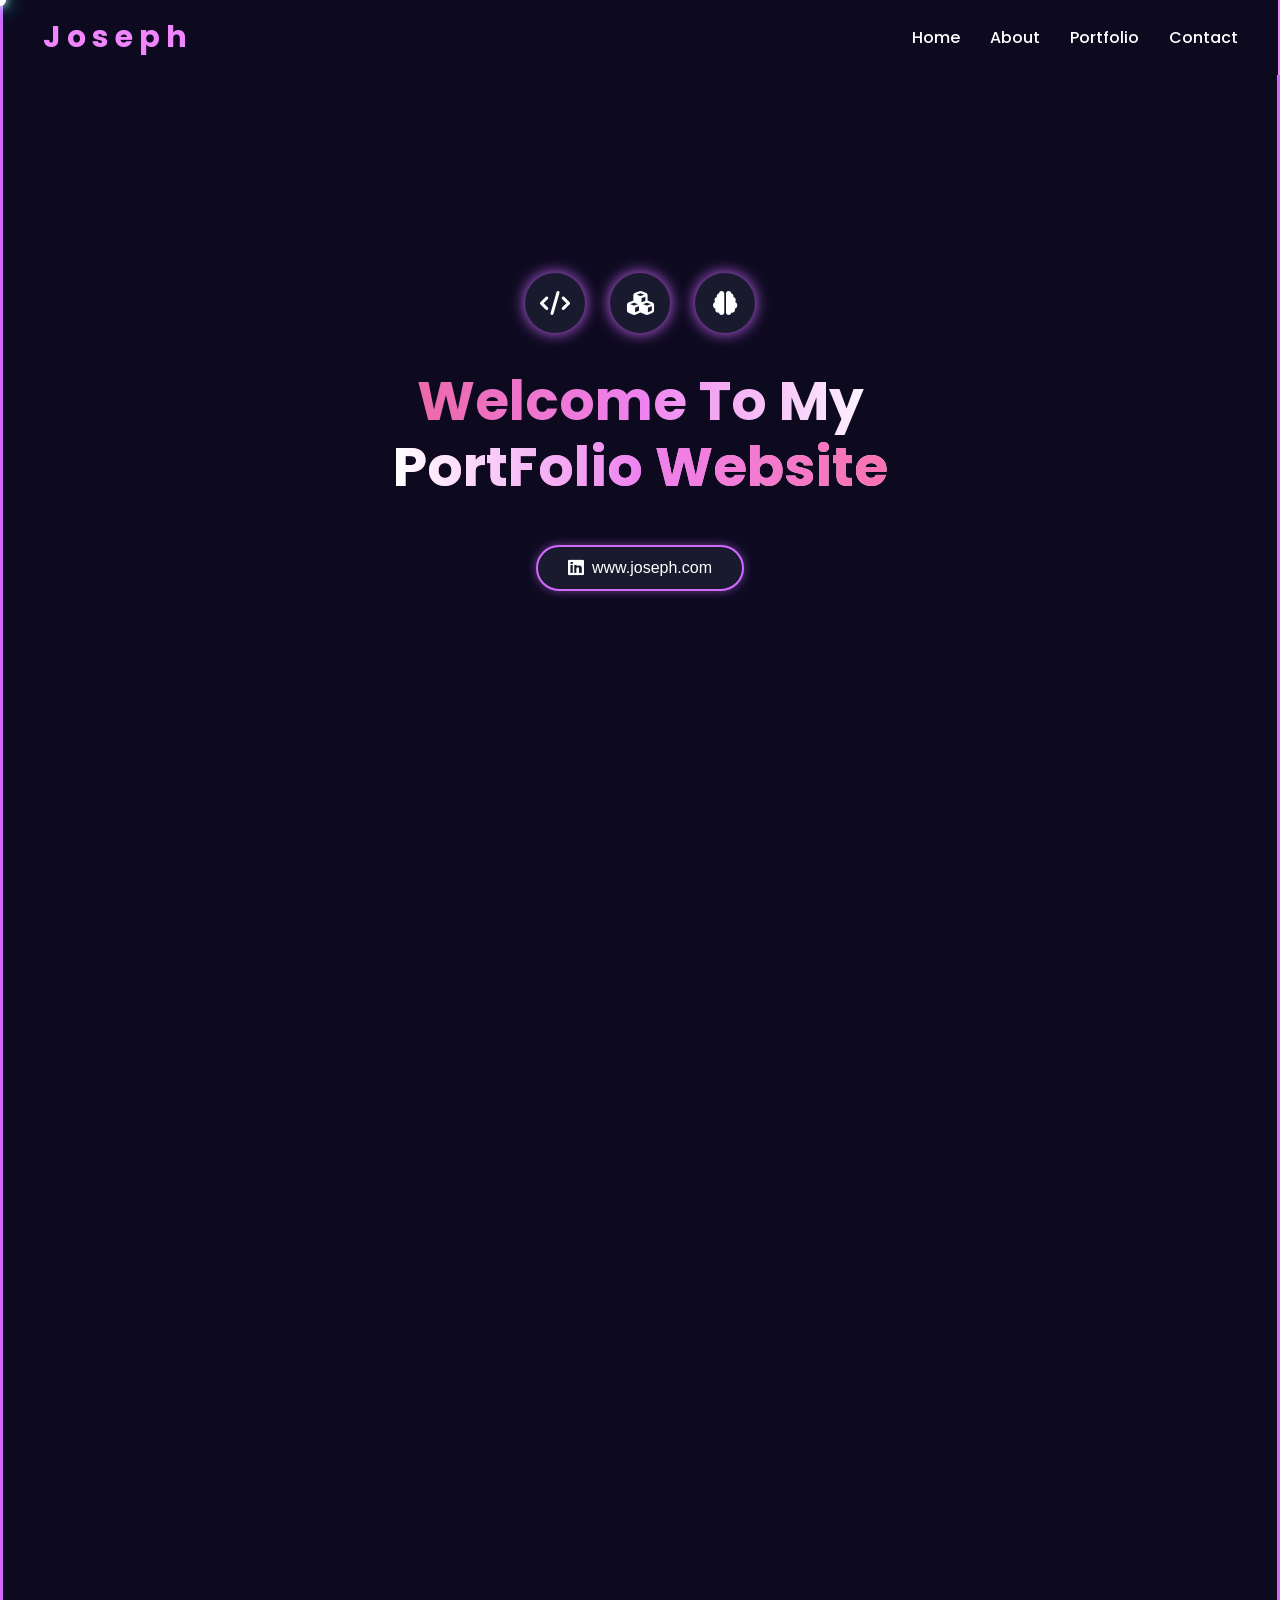
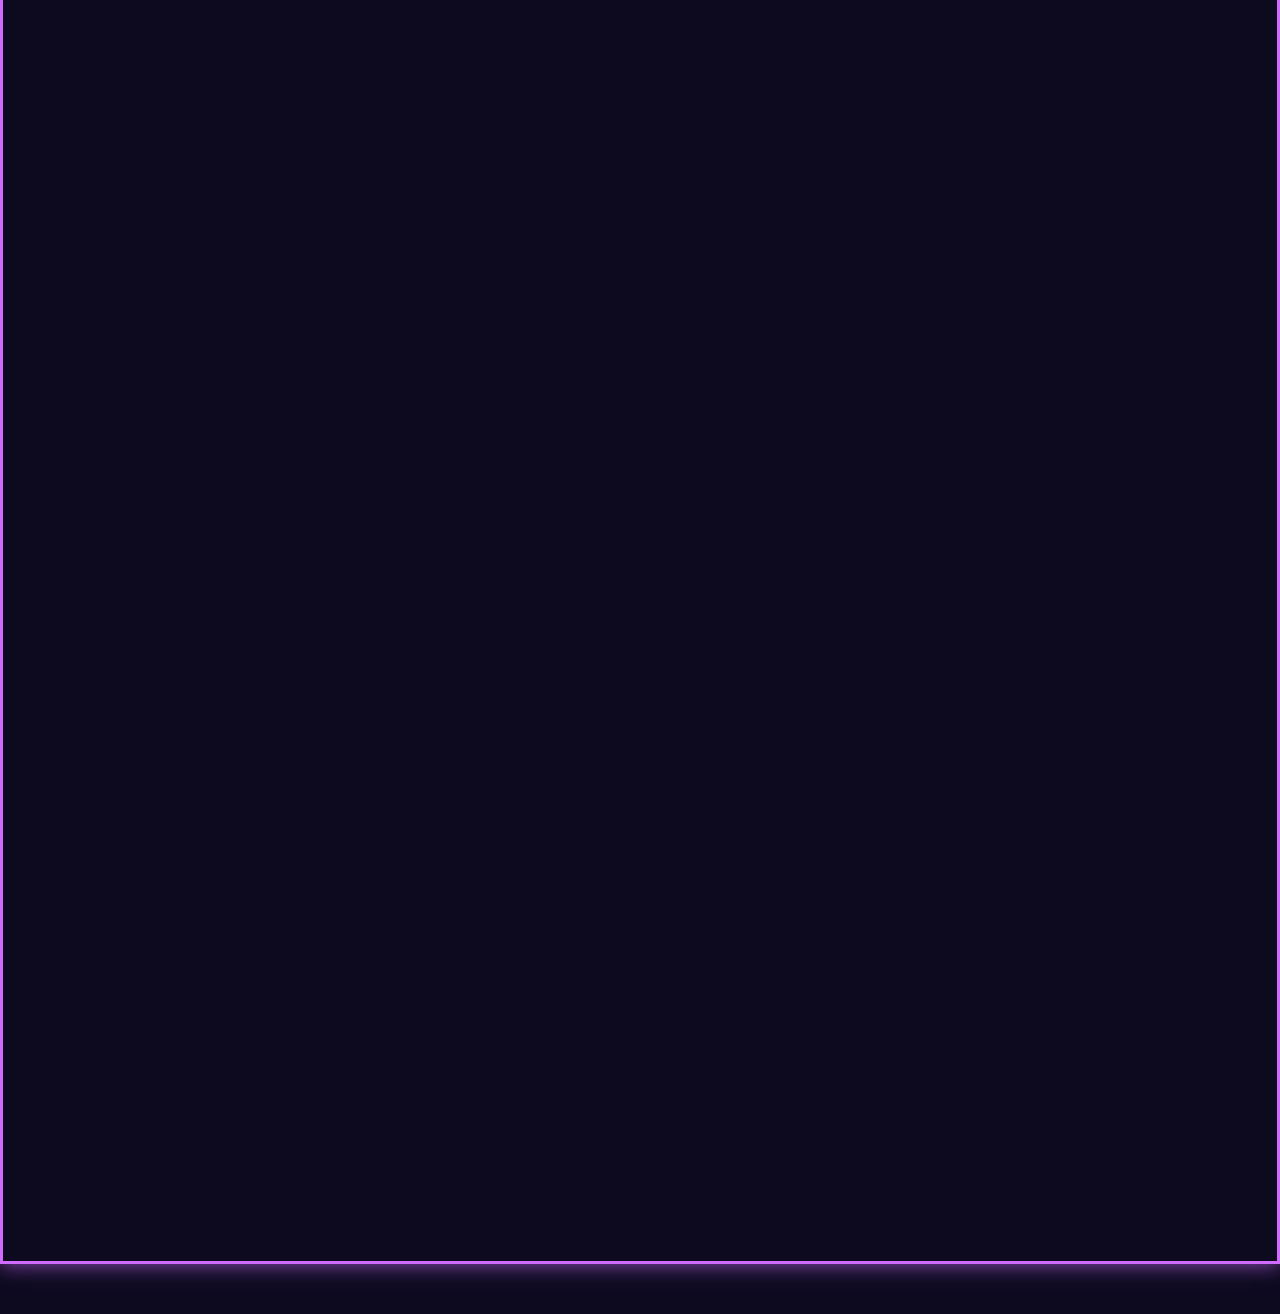
<file: index.html>
<!DOCTYPE html>
<html lang="en">
<head>
    <meta charset="UTF-8">
    <meta name="viewport" content="width=device-width, initial-scale=1.0">
    <title>FolioKD</title>
    <link rel="stylesheet" href="portfolio.css">
    <link rel="stylesheet" href="https://cdnjs.cloudflare.com/ajax/libs/font-awesome/6.4.0/css/all.min.css">
    <link rel="stylesheet" href="https://fonts.googleapis.com/css2?family=Poppins:wght@400;500;600;700&display=swap">
  
</head>
<body>
    
    <div class="outer-border">
        <div id="popup-message" class="popup">
            <p>Message sent successfully! 😊</p>
        </div>
        <div class="star"></div>
        <header class="navbar">
            <div class="logo" style="color: #E879F9;font-size: 30px;">
                 <span>J</span>
                <span>o</span>
                <span>s</span>
                <span>e</span>
                <span>p</span>
                <span>h</span>
               
                
            </div>
            <nav>
                <ul>
                    <li><a href="#home">Home</a></li>
                    <li><a href="#about">About</a></li>
                    <li><a href="#portfolio">Portfolio</a></li>
                    <li><a href="#contact">Contact</a></li>
                </ul>
            </nav>
        </header>

        <section class="hero-section" id="home">
            <div class="innerbox">
                <div class="icons">
                    <div class="icon-circle"><i class="fas fa-code"></i></div>
                    <div class="icon-circle"><i class="fas fa-cubes"></i></div>
                    <div class="icon-circle"><i class="fas fa-brain"></i></div>
                </div>
                
                <div class="greet">
                    <p>Welcome To My <br> <span>PortFolio Website</span></p>
                </div>

                <button class="linkedin-button" onclick="window.open('https://www.linkedin.com/in/joseph-j-b63ab42a3/', '_blank')">
                    <i class="fab fa-linkedin"></i> www.joseph.com
                </button>
            </div>
        </section>

        <section class="hero-section-2" id="about">
            <div class="leftSide">
                <h3 style="margin: 0; padding: 0; font-weight: 400;">Hello, I'm</h3>
                <h1 class="color gradient" style="margin: 5px 0;">Joseph Janga</h1>
                <p style="font-size: 20px; margin: 0; font-weight: 600; color: #ccc;">
                Full-Stack Developer & UI/UX Designer
                </p>

                <ul style="margin-top: 15px; padding-left: 20px; line-height: 1.8;">
                    <li style="font-size: small;">I design and develop modern, responsive, and SEO-friendly websites.</li>
                    <li style="font-size: small;">Completed <span style="font-weight: 700; color: #ff4ac4;">50+ real-world projects</span> with great client satisfaction.</li>
                    <li style="font-size: small;">Passionate about creating beautiful interfaces and smooth user experiences.</li>
                </ul>

                <div class="icons" style="margin-top: 20px;">
                    <div class="icon-circle" onclick="window.open('https://www.linkedin.com/in/joseph-j-b63ab42a3/', '_blank')"><i class="fa-brands fa-linkedin icon linkedin"></i></div>
                    <div class="icon-circle" onclick="window.open('https://github.com/23MHCQ05254', '_blank')"><i class="fa-brands fa-github icon github"></i></div>
                    <div title="Joseph_4_5_006" class="icon-circle" onclick="window.open('https://www.instagram.com/','_blank')"><i class="fa-brands fa-instagram icon"></i></div>
                </div>
            </div>

            <div class="rightSide">
                <img src="profile.jpg" alt="Joseph Janga" class="profile-img">
            </div>
        </section>

        <section class="about">
            <div class="aboutCont">
                <h1 style="color: #fe6ccd;font-size: 40px; margin: 0;">About me !!</h1>
                <p>
                    I’m a Full Stack Developer skilled in building scalable, secure, and high-performance applications. <br>
                    Proficient in JavaScript, React, Node.js,Django and SQL, I craft responsive UIs and optimized server-side solutions. <br>
                    Passionate about problem-solving and performance tuning, I thrive in collaborative environments and stay updated with industry trends to deliver cutting-edge solutions.
                </p>
                <div class="cvdwdn"><i class="fa-solid fa-file-lines"></i>  Download CV</div>
            </div>
        </section>
        <section class="portfolioShowcase" id="portfolio">
            <h1 class="psc" >Portfolio Showcase</h1>
            <p class="portfolio-description">
                Explore my journey through real-world projects, certifications, and technical expertise. <br>
                Each section highlights milestones from my continuous learning and development path.
            </p>
            <div class="portfolio-buttons">
                <button data-target="content-1" class="portfolio-btn projects-btn active">
                    <i class="fas fa-code"></i> Projects
                </button>
                <button data-target="content-3" class="portfolio-btn skill-btn">
                    <i class="fas fa-brain"></i> My Skill
                </button>
                <button data-target="content-2" class="portfolio-btn certificate-btn">
                    <i class="fas fa-certificate"></i> Certificates
                </button>
                <button data-target="content-5" class="portfolio-btn coding-prof">
                    <i class="fa-solid fa-terminal mr-2"></i>Coding Profiles
                </button>
            </div>
        </section>

        <div class="content active" id="content-1" id="contact">
            <div class="c1 c-1-div"  onclick="window.open('https://github.com/', '_blank')" style="cursor: pointer;">
                <div>
                    <div class="img">
                        <img src="project.png" alt="image bookswap">
                    </div>
                    <p>Campus BookSwap</p>
                    <p>This project is a dynamic and user-friendly web application for book enthusiasts, enabling them to swap, sell, or rent books within a community.</p>
                    <div class="technologies">
                        <img src="icons/html.png" alt="" class="html" style="border: 2px solid red;">
                        <img src="icons/css.png" alt="" class="html" style="border: 2px solid red;">
                        <img src="icons/javascript.png" alt="" style="border: 2px solid yellow;" >
                        <img src="icons/sql.png" alt="" style="border: 2px solid white" >
                        <img src="icons/dj.png" alt="" style="border: 2px solid green;">
                        <img src="icons/git.png" alt="" style="border: 2px solid red;">

                    </div>
                </div>
            </div>

            <div class="c1 c-1-div"  onclick="window.open('https://github.com/', '_blank')" style="cursor: pointer;" >
                <div>
                    <div class="img" >
                        <img src="project2.png" alt="">
                        
                    </div>
                    <p>Dynemic Portfolio</p>
                    <p>My portfolio website is a personal showcase of my skills, projects, and achievements with a clean, responsive design.
                        It highlights my coding profiles, certifications, and projects like BookSwap in an interactive way.</p>
                     <div class="technologies">
                        <img src="icons/html.png" alt=""  style="border: 2px solid red;">
                        <img src="icons/css.png" alt="" style="border: 2px solid red;">
                        <img src="icons/javascript.png" alt="" style="border: 2px solid yellow;" >
        
                        
                    </div>
                </div>
            </div>

        </div>

        <div class="content" id="content-3">
         <div class="c-3-div">
            <h2 class="skill-category-title">Programming Languages</h2>
            <div class="skills-grid">
                <div class="logo cl"><img src="icons/c.png" alt="C++ icon"></div>
                <div class="logo jl"><img src="icons/java.png" alt="Java icon"></div>
                <div class="logo pl"><img src="icons/python.png" alt="Python icon"></div>
            </div>

            <h2 class="skill-category-title">Front-End Development</h2>
            <div class="skills-grid">
                <div class="logo hl"><img src="icons/html.png" alt="HTML icon"></div>
                <div class="logo csl"><img src="icons/css.png" alt="CSS icon"></div>
                <div class="logo jsl"><img src="icons/javascript.png" alt="JavaScript icon"></div>
                <div class="logo rl"><img src="icons/react.png" alt="React icon"></div>
            </div>

            <h2 class="skill-category-title">Back-End Development</h2>
            <div class="skills-grid">
                <div class="logo nl"><img src="icons/node.png" alt="Node.js icon"></div>
                <div class="logo dl"><img src="icons/dj.png" alt="Django icon"></div>
                <div class="logo sl"><img src="icons/sql.png" alt="SQL icon"></div>
            </div>
            
            <h2 class="skill-category-title">Version Control</h2>
            <div class="skills-grid">
                <div class="logo gl"><img src="icons/git.png" alt="Git icon"></div>
            </div>
        </div>
    </div>
        


       <div class="content" id="content-2">
            <div class="c2-div">
                <div class="certificate">
                    <img src="certificates/thub.png" alt="Certificate 1">
                    <p>THub Training</p>
                </div>
                <div class="certificate">
                    <img src="certificates/intrnsp.png" alt="Certificate 2">
                    <p>Summer Internship</p>
                </div>
                <div class="certificate">
                    <img src="certificates/html.png" alt="Certificate 3">
                    <p>HTML</p>
                </div>
                <div class="certificate">
                    <img src="certificates/css.png" alt="Certificate 4">
                    <p>CSS</p>
                </div>
                <div class="certificate">
                    <img src="certificates/js-1.png" alt="Certificate 5">
                    <p>JavaScript-1</p>
                </div>
                <div class="certificate">
                    <img src="certificates/js-2.png" alt="Certificate 5">
                    <p>JavaScript-2</p>
                </div>
            </div>
        </div>

        
        <div class="content" id="content-5">
            <div class="coding-profiles-container">
                <a href="https://leetcode.com/" target="_blank" class="profile-card">
                    <img src="icons/leetcode.png" class="cpi leetcode-icon" alt="">
                    <h3 class="profile-title">LeetCode</h3>
                    <p class="profile-description">
                        Solving algorithmic challenges to sharpen data structures and algorithm skills.
                    </p>
                </a>
                <a href="https://www.hackerrank.com/" target="_blank" class="profile-card">
                    <img src="icons/hackerrank.png" class="cpi hackerrank-icon" alt="">
                    <h3 class="profile-title">HackerRank</h3>
                    <p class="profile-description">
                        Practicing a wide range of coding and problem-solving skills across various domains.
                    </p>
                </a>
                <a href="https://www.codechef.com/" target="_blank" class="profile-card">
                    <img src="icons/codecheff.png" class="cpi codechef-icon" alt="">
                    <h3 class="profile-title">CodeChef</h3>
                    <p class="profile-description">
                        Participating in competitive programming contests and improving logical thinking.
                    </p>
                </a>
                <a href="https://www.geeksforgeeks.org/" target="_blank" class="profile-card">
                    <img src="icons/gfg.jpg" class="cpi gfg-icon" alt="">
                    <h3 class="profile-title">GeeksforGeeks</h3>
                    <p class="profile-description">
                        Building foundational knowledge and expertise in core computer science concepts.
                    </p>
                </a>
            </div>
        </div>
        <section class="contact-section" id="contact">
            <div class="contact-content">
                <h1 class="contact-title">Get in Touch <span>👋</span></h1>
                <p class="contact-description">
                    I'm always open to new opportunities and collaborations. Feel free to reach out to me!
                </p>
                <div class="contact-details">
                    <div class="contact-info">
                        <i class="fas fa-envelope icon"></i>
                        <a href="mailto:joseph@gmail.com">josephjanga77#gmail.com.com</a>
                    </div>
                    <div class="contact-info">
                        <i class="fas fa-phone-alt icon"></i>
                        <p>+91-6303978988</p>
                    </div>
                    <div class="contact-info">
                        <i class="fas fa-map-marker-alt icon"></i>
                        <p>Andhrapradesh, India</p>
                    </div>
                </div>
                <form class="contact-form">
                    <input type="text" name="name" placeholder="Your Name" required>
                    <input type="email" name="email" placeholder="Your Email" required>
                    <textarea name="message" placeholder="Your Message" rows="5" required></textarea>
                    <button type="submit" class="submit-btn">Send Message</button>
                </form>
            </div>
        </section>

        <footer>
            <p>&copy; 2024 Joseph Janga. All rights reserved.</p>
        </footer>

        <script>
            const buttons = document.querySelectorAll(".portfolio-buttons button");
            const contents = document.querySelectorAll(".content");

            buttons.forEach(btn => {
                btn.addEventListener("click", () => {

                    buttons.forEach(b => b.classList.remove("active"));
                    btn.classList.add("active");

                    contents.forEach(c => c.classList.remove("active"));
                    document.getElementById(btn.dataset.target).classList.add("active");
                });
            });

            function createSmoke() {
            let smoke = document.createElement("div");
            smoke.classList.add("smoke");

            smoke.style.left = Math.random() * window.innerWidth + "px";

            document.body.appendChild(smoke);

            setTimeout(() => smoke.remove(), 5000); 
        }

        setInterval(createSmoke, 300);




            document.querySelectorAll('a[href^="#"]').forEach(anchor => {
            anchor.addEventListener("click", function(e) {
                e.preventDefault();
                document.querySelector(this.getAttribute("href")).scrollIntoView({
                behavior: "smooth"
                });
            });
            });

            const star = document.querySelector(".star");

            let mouseX = 0, mouseY = 0;   // target mouse position
            let dotX = 0, dotY = 0;       // actual dot position

            document.addEventListener("mousemove", (e) => {
            mouseX = e.pageX;
            mouseY = e.pageY;
            });
            function animate() {
            dotX += (mouseX - dotX) * 0.1;
            dotY += (mouseY - dotY) * 0.1;

            star.style.left = dotX + "px";
            star.style.top = dotY + "px";

            requestAnimationFrame(animate);
            }
            animate();

            

            document.querySelector(".contact-form").addEventListener("submit", function(event) {
                event.preventDefault();
                showPopupAndClearForm();
            });
            function showPopupAndClearForm() {
                const popup = document.getElementById("popup-message");
                const form = document.querySelector(".contact-form");

                popup.classList.add("show");

                setTimeout(() => {
                    popup.classList.remove("show");
                }, 3000); 

                form.reset();
            }


           /*const sections = document.querySelectorAll(
                '.hero-section, .hero-section-2, .about, .portfolioShowcase, .content, footer, .contact-section'
            );

            const observer = new IntersectionObserver((entries) => {
                entries.forEach((entry) => {
                    if (entry.isIntersecting) {
                        entry.target.classList.add('visible');
                    } else {
                        entry.target.classList.remove('visible');
                    }
                });
            }, {
                threshold: 0.1
            });

           
            sections.forEach((section) => {
                observer.observe(section);
            }); */
    // ... your existing script code ...

            const sections = document.querySelectorAll(
                '.hero-section, .hero-section-2, .about, .portfolioShowcase, .content, footer, .contact-section'
            );

            const observer = new IntersectionObserver((entries) => {
                entries.forEach((entry) => {
                    if (entry.isIntersecting) {
                        entry.target.classList.add('visible');
                    } else {
                        entry.target.classList.remove('visible');
                    }
                });
            }, {
                threshold: 0.2 
            });

            sections.forEach((section) => {
                observer.observe(section);
            });

            ////////////////////////////

            /*document.addEventListener('DOMContentLoaded', () => {
            const leftContent = document.getElementById('leftSide');
            const rightContent = document.getElementById('rightSide');
            const observer = new IntersectionObserver((entries, observer) => {
                entries.forEach(entry => {
                    if (entry.isIntersecting) {
                        leftContent.classList.add('in-view');
                        rightContent.classList.add('in-view');
                        observer.unobserve(entry.target);
                    }
                });
            }, {
                threshold: 0.2
            });
            observer.observe(hero-section-2);
        });
*/



            
        </script>
    </div>
</body>
</html>
</file>
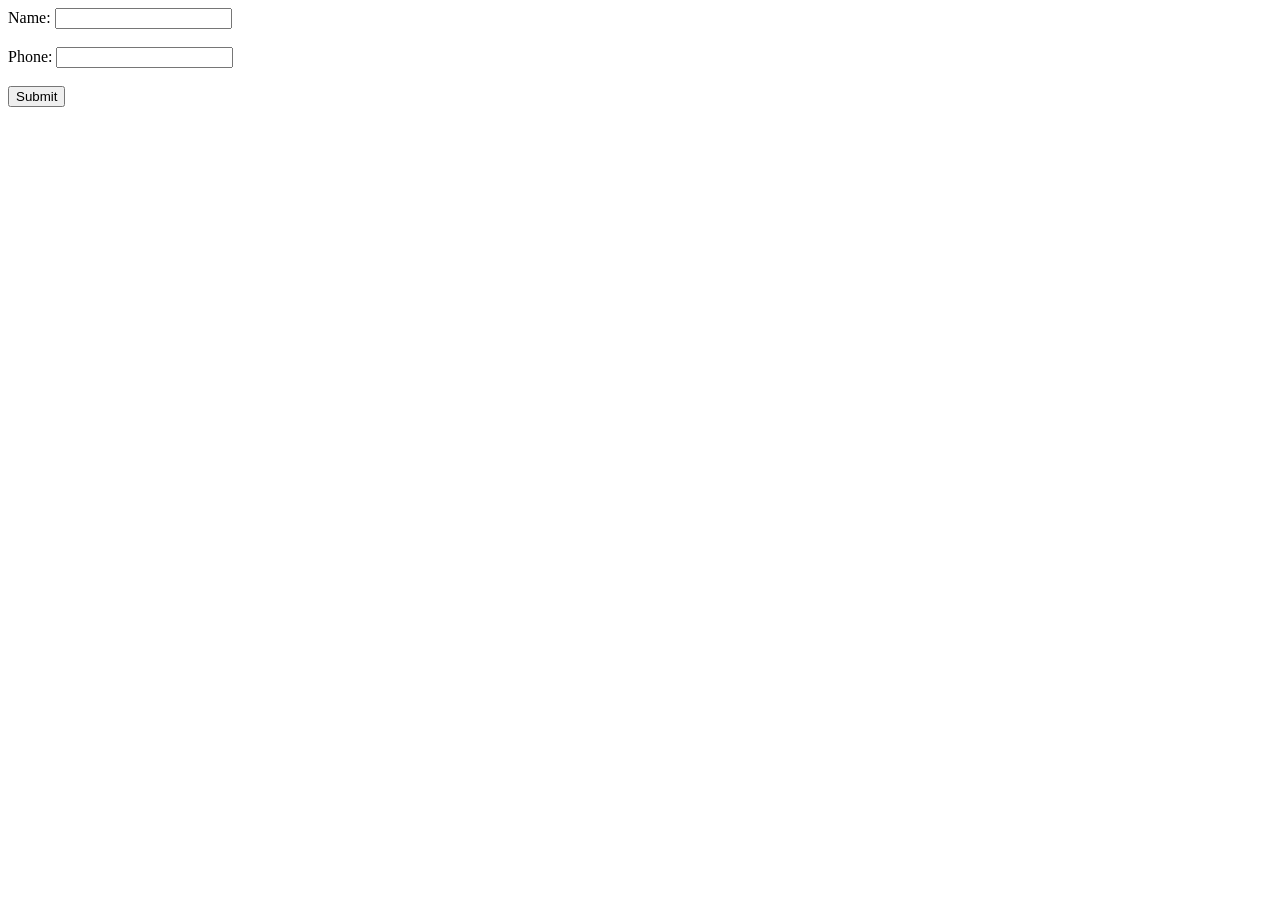
<file: fromvalidation.html>
<!DOCTYPE html>
<html lang="en">
<head>
  <meta charset="UTF-8">
  <meta name="viewport" content="width=device-width, initial-scale=1.0">
  <title>Form Validation</title>
</head>
<body>
  <form id="myform">
    <label for="username">Name:</label>
    <input type="text" id="username" name="username">

    <br><br>

    <label for="phone">Phone:</label>
    <input type="number" id="phone" name="phone">

    <br><br>

    <button type="submit">Submit</button>
  </form>

  <script>
    document.getElementById("myform").addEventListener("submit", function(event) {
    
      let name = document.getElementById("username").value.trim();
      let phone = document.getElementById("phone").value.trim();
      
      if (name.length > 10) {
        alert("❌ Name should not be longer than 10 characters");
        return;
      }

      
      if (phone.length !== 10) {
        alert("❌ Phone number must be 10 digits");
        return;
      }

      // if all good
      alert("✅ Form submitted successfully!");
    });
  </script>
</body>
</html>
</file>
<file: portfolio.css>
body {
            margin: 0;
            font-family: 'Poppins', sans-serif;
            background-color: #0d0a20;
            color: white;
            overflow-x: hidden;
            position: relative;
        }

        .outer-border {
            border: 3px solid #d16aff;
            box-shadow: 0 0 20px rgba(209, 106, 255, 0.7);
            min-height: 100vh;
            box-sizing: border-box;
            display: flex;
            flex-direction: column;
        }
        ::-webkit-scrollbar {
        width: 5px;  
        height: 12px; 
        }

        ::-webkit-scrollbar-track {
        background: #000000;
        border-radius: 10px;
        }

        ::-webkit-scrollbar-thumb {
        background: #900bd2;
        border-radius: 10px;
        }

        .navbar {
            display: flex;
            justify-content:space-between;
            align-items: center;
            padding: 15px 40px;
            background-color: #0d0a20;
            border-right: 5px solid rgb(246, 139, 246);
            position: fixed;
            width: 100%;
            top: 0;
            box-sizing: border-box;
            z-index: 1000;
        }

        .logo {
            font-size: 24px;
            font-weight: 700;
            color: white;
        }
        .logo span {
        display: inline-block;
        margin: 0;
        color: #f185fd;
        padding: 0;
        opacity: 0;
        transform: translateY(20px);
        animation: fadeUp 0.6s forwards ;
        }


        .logo span:nth-child(1) { animation-delay: 0s; }
        .logo span:nth-child(2) { animation-delay: 0.1s; }
        .logo span:nth-child(3) { animation-delay: 0.2s; }
        .logo span:nth-child(4) { animation-delay: 0.3s; }
        .logo span:nth-child(5) { animation-delay: 0.4s; }
        .logo span:nth-child(6) { animation-delay: 0.5s; }
        .logo span:nth-child(7) { animation-delay: 0.6s; }
        .logo span:nth-child(8) { animation-delay: 0.7s; }
        .logo span:nth-child(9) { animation-delay: 0.8s; }
        .logo span:nth-child(10) { animation-delay: 0.9s; }
        .logo span:nth-child(11) { animation-delay: 1s; }
        .logo span:nth-child(12) { animation-delay: 1.1s; }
        .logo span:nth-child(13) { animation-delay: 1.2s; }
        .logo span:nth-child(14) { animation-delay: 1.3s; }
        .logo span:nth-child(15) { animation-delay: 1.4s; }
        .logo span:nth-child(16) { animation-delay: 1.5s; }
        .logo span:nth-child(17) { animation-delay: 1.6s; }
        .logo span:nth-child(18) { animation-delay: 1.7s; }

        @keyframes fadeUp {
        to {
            opacity: 1;
            transform: translateY(0);
        }
        }
/* hamburger men */
.menu-toggle {
    display: none;
    font-size: 28px;
    color: #fff;
    cursor: pointer;
    z-index: 1000;
    position: absolute;
    top: 15px;        
    right: 15px;  
}


@media (max-width: 850px) {
    nav ul {
        display: flex;
        flex-direction: column;
        position: absolute;
        top: 60px;
        right: 10px;
        background-image:linear-gradient(to bottom right, rgb(63, 2, 124),rgb(169, 13, 200));
        padding: 15px;
        border-radius: 4px;
        opacity: 0;
        transform: translateY(-20px);
        pointer-events: none;
        transition: opacity 0.4s ease, transform 0.4s ease;
    }

    nav ul.show {
        opacity: 1;
        transform: translateY(0);
        pointer-events: auto;
        width: 80px;
        padding-left: 10px;
        padding: 10px;
    }

    nav ul li {
        opacity: 0;
        transform: translateX(30px);
        transition: all 0.4s ease;
    }

    nav ul.show li:nth-child(1) { transition-delay: 0.1s; opacity: 1; transform: translateX(0); }
    nav ul.show li:nth-child(2) { transition-delay: 0.2s; opacity: 1; transform: translateX(0); }
    nav ul.show li:nth-child(3) { transition-delay: 0.3s; opacity: 1; transform: translateX(0); }
    nav ul.show li:nth-child(4) { transition-delay: 0.4s; opacity: 1; transform: translateX(0); }

    .menu-toggle {
        display: block;
    }
}

        nav ul {
            list-style: none;
            margin: 0;
            padding: 0;
            display: flex;
            gap: 30px;
        }

        nav ul li a {
            color: white;
            text-decoration: none;
            font-weight: 500;
            font-size: 16px;
            transition: color 0.3s ease;
        }

        nav ul li a:hover {
            color: #db0597;
        }

        /* Hero Section 1 */
        .hero-section {
            flex-grow: 1;
            display: flex;
            padding-bottom: 100px;
            justify-content: center;
            align-items: center;
            padding-top: 230px;
            box-sizing: border-box;
        }

        .innerbox {
            display: flex;
            flex-direction: column;
            align-items: center;
            gap: 25px;
            padding: 40px 20px;
        }

        .icons {
            display: flex;
            gap: 25px;
            margin-bottom: 10px;
        }

        .icon-circle {
            background-color: #1a1a2e;
            border-radius: 50%;
            display: flex;
            justify-content: center;
            align-items: center;
            height: 60px;
            width: 60px;
            font-size: 24px;
            color: white;
            box-shadow: 0 0 15px #d16aff;
            transition: transform 0.3s ease;
        }

        .icon-circle:hover {
            transform: scale(1.1);
        }
        .greet {
            text-align: center;
            margin-bottom: 20px;
        }

        .greet p {
            font-size: 55px;
            color: white;
            font-weight: 700;
            line-height: 1.2;
            margin: 0;
            background: linear-gradient(90deg , #ec66a2, violet ,white);
            -webkit-background-clip: text;
            -webkit-text-fill-color: transparent;
        }
        .greet p span {
            background: linear-gradient(-90deg , #f972af, violet ,white);
            -webkit-background-clip: text;
            -webkit-text-fill-color: transparent;
            
        }
        .linkedin-button {
            background-color: #1a1a2e;
            color: white;
            border: 2px solid #d16aff;
            border-radius: 30px;
            padding: 12px 30px;
            font-size: 16px;
            font-weight: 500;
            display: flex;
            align-items: center;
            gap: 8px;
            cursor: pointer;
            box-shadow: 0 0 10px rgba(209, 106, 255, 0.5);
            transition: background-color 0.3s ease, transform 0.3s ease;
        }

        .linkedin-button:hover {
            background-color: #2c2c4a;
            transform: translateY(-2px);
        }

        .linkedin-button i {
            font-size: 18px;
        }

        /* Hero Section 2 */
        .hero-section-2 {
            padding:77px 180px;
            display: flex;
            justify-content: space-between;
            align-items: center;
            flex-wrap: wrap;
            gap: 20px;
        }
       
        .gradient {
            background: linear-gradient(to right, #cd3f7f, white);
            -webkit-background-clip: text;
            background-clip: text;
            -webkit-text-fill-color: transparent;
            font-size: 60px;

            font-weight: 700;
        }

        .profile-img {
            width: 350px;
            border-radius: 50%;
            border: 4px solid #ff4ac4;
            box-shadow: 0px 0px 20px #ff4ac4;
           
        }

        /* About Section */
        .about {
            padding: 0px 150px ;
            text-align: center;
        }

        .aboutCont {
            border: 1px solid rgb(241, 173, 221);
            border-top-right-radius: 20px;
            border-bottom-left-radius: 20px;
            padding: 20px;
            margin-bottom: 50px;
            
            box-shadow: 1px 1px 5px 0px rgb(216, 2, 195);
        }

        .cvdwdn {
            padding: 10px;
            display: inline-block;
            font-weight: 600;
            background-image: linear-gradient(to right, #190563 50%, #ff0ce3);
            margin-top: 10px;
            border-bottom-right-radius: 10px;
            border-top-left-radius: 10px;
            border: 1px solid white;
            transition: transform 0.4s ease;
            cursor: pointer;
        }

        .cvdwdn:hover {
            transform: translateY(-5px);
            box-shadow: 1px 1px 3px 1px violet;
        }

        /* Portfolio Showcase */
        .portfolioShowcase {
            text-align: center;
            
            padding-top: 70px;
            margin-bottom: 50px;
            margin-top: 0px;
            
        }

        .psc {
            background: linear-gradient(to right, white, violet, rgb(120, 11, 120));
            -webkit-background-clip: text;
            background-clip: text;
            -webkit-text-fill-color: transparent;
            color: transparent;
            font-size: 40px;
            font-weight: 700;
            margin: 0;
            padding: 0;
        }

        .portfolio-description {
            max-width: 710px;
            margin: 20px auto;
            line-height: 1.6;
            color: #ccc;
        }

        .portfolio-buttons {
            display: flex;
            justify-content: center;
            gap: 20px;
            margin-top: 40px;
            flex-wrap: wrap;
        }

        .portfolio-btn {
            padding: 15px 30px;
            border: none;
            border-radius: 25px;
            font-size: 16px;
            font-weight: 600;
            cursor: pointer;
            transition: transform 0.4s, box-shadow 0.2s;
        }

        .portfolio-btn:hover {
            transform: translateY(-5px);
        }

        .projects-btn, .certificate-btn, .skill-btn, .coding-prof {
            background: none;
            color: #f37cf1;
            border: 2px solid #555;
        }

        .projects-btn:hover, .certificate-btn:hover, .skill-btn:hover, .coding-prof:hover {
            border-color: rgb(176, 39, 176);
            color: rgb(245, 245, 245);
            box-shadow: 0 5px 15px rgba(176, 39, 176, 0.4);
        }

        .portfolio-btn.active {
            background-image: linear-gradient(to right, #d35290, rgb(116, 0, 116), rgb(135, 41, 182));
        }

        .content {
            margin: 0 130px;
            display: none;
            max-width: 1400px;
            justify-content: center;
            gap: 30px;
            flex-wrap: wrap;
        }
        #content-1{
            gap: 50px;
        }
        .content.active {
            display: flex;
        }

        .c-1-div {
            width: 500px;
            background-image: linear-gradient(to bottom right, #0D0A20, #100c2d, #1d1455, rgb(67, 27, 99));
            padding: 30px 20px;
            border-radius: 10px;
            box-sizing: border-box;
        }

        .c-1-div .img img {
            width: 100%;
            max-width: 400px;
            height: auto;
            display: block;
            margin: 0 auto;
            border-radius: 10px;
        }


        .c-1-div .img .overlay-img {
            position: absolute;
            top: 50%;
            left: 50%;
            transform: translate(-50%, -50%);
            width: 70%;
            height: auto;
            border-radius: 10px;
        }

        .c1 {
            transition: transform 0.4s ease;
        }

        .c1:hover {
            transform: scale(1.03);
            box-shadow: 1px 1px 3px 1px #2447DE;
        }

        .c-1-div p:first-of-type {
            font-size: 30px;
            margin: 10px 0 5px;
            padding: 0;
            font-weight: 800;
            text-align: center;
        }

        .c-1-div p:last-of-type {
            font-size: 16px;
            text-align: justify;
        }

        #content-3 {
            margin: 0 100px;
        }

        .c-3-div {
            display: flex;
            flex-wrap: wrap;
            justify-content: center;
            gap: 40px;
            row-gap: 30px;
        }

        .c-3-div .logo img {
            width: 110px;
            height: 110px;
            border-radius: 50%;
        }
        /* catogories divided */

        .skill-category-title {
            background: linear-gradient(to right, white, rgb(22, 80, 237), rgb(120, 11, 120));
            -webkit-background-clip: text;
            background-clip: text;
            -webkit-text-fill-color: transparent;
            font-size: 28px;
            font-weight: 600;
            text-align: center;
            width: 100%; 
            margin-top: 40px;
            margin-bottom: 20px;
        }
        .skills-grid {
            display: flex;
            justify-content: center;
            flex-wrap: wrap;
            gap: 30px;
            width: 100%;
        }
        .logo img {
            width: 110px;
            height: 110px;
            border-radius: 50%;
        }
        @media (max-width: 768px) {
            #content-3 {
                margin: 0 20px;
            }

            .skill-category-title {
                font-size: 24px;
            }

            .logo img {
                width: 80px;
                height: 80px;
            }
        }


        .technologies{
            display: flex;
            height: 60px;
            flex-wrap: wrap;
            gap: 10px;
            width: 100%;
            align-items: center;
            

        }
        .technologies img{
            border-radius: 50%;
            height: 100%;
            width: 60px;
            transition: transform 0.3s ease;
        }
        .technologies img:hover{
            transform: scale(1.2);
        }
        .logo {
            transition: transform 0.4s ease;
        }

        .logo:hover {
            transform: scale(1.2);
        }

        .cl, .jl, .pl, .hl, .csl, .jsl, .rl, .nl, .gl, .dl, .sl {
            border: 2px solid;
            border-radius: 50%;
            display: flex;
            justify-content: center;
            align-items: center;
        }

        .cl {
             border-color: white; 
         }
        .jl
        { border-color: #0086E2; 
        }
        .pl { 
            border-color: #FEDF00;
           }
        .hl {
             border-color: #FA5B12;
             }
        .csl { 
            border-color: #dc5c0c; } 
        .jsl { border-color: #FEEF00; }
        .rl { border-color: #00D2FF; }
        .nl { border-color: #54AC56; }
        .gl { border-color: #BC3625; }
        .dl { border-color: #2ace09; }
        .sl { border-color: white; }

        .cl:hover { box-shadow: 0px 0px 10px 1px rgb(251, 251, 251); }
        .jl:hover { box-shadow: 0px 0px 10px 1px rgb(9, 101, 228); }
        .pl:hover { box-shadow: 0px 0px 10px 1px rgb(210, 213, 13); }
        .hl:hover { box-shadow: 0px 0px 10px 1px rgb(252, 9, 9); }
        .csl:hover { box-shadow: 0px 0px 10px 1px rgb(255, 87, 87); }
        .jsl:hover { box-shadow: 0px 0px 10px 1px rgb(151, 214, 3); }
        .rl:hover { box-shadow: 0px 0px 10px 1px rgb(9, 148, 228); }
        .nl:hover { box-shadow: 0px 0px 10px 1px rgb(5, 149, 27); }
        .gl:hover { box-shadow: 0px 0px 10px 1px rgb(245, 28, 28); }
        .dl:hover { box-shadow: 0px 0px 10px 1px rgb(37, 131, 1); }
        .sl:hover { box-shadow: 0px 0px 10px 1px rgb(128, 128, 128); }


        /* Certificates Section */
        .c2-div {
            display: flex;
            flex-wrap: wrap;
            gap: 40px;
            margin-top: 40px;
            justify-content: center;
            align-items: center;
        }

        .certificate {
            text-align: center;
            border-top-left-radius: 6px;
            border-top-right-radius: 6px;
             transition: transform 0.3s ease, box-shadow 0.3s ease, border 0.3s ease;
        }

        .certificate img {
            width: 220px;
            height: auto;
            border-bottom: 0px solid #d16aff;
            border-left: 0px solid #d16aff;
            border-right: 0px solid #d16aff;
            box-shadow: 0px 0px 10px 0px rgba(209, 106, 255, 0.4);
            
            cursor: pointer;
            border-radius: 8px;
        }

        .certificate:hover {
            transform: scale(1.1);
            border: 1px solid #1602f5;
            box-shadow: 0px 0px 12px 2px rgba(81, 11, 211, 0.7);
        }

        .certificate p {
            margin-top: 10px;
            font-size: 16px;
            font-weight: 500;
            color: #fff;
        }

        /* NEW CSS for Coding Profiles section */
        .coding-profiles-container {
            display: flex;
            justify-content: center;
            flex-wrap: wrap;
            gap: 40px;
            margin-top: 40px;
        }

        .profile-card {
            background-image: linear-gradient(to bottom right, #0D0A20, #100c2d, #1d1455, rgb(67, 27, 99));
            padding: 30px;
            border-radius: 10px;
            width: 250px;
            text-align: center;
            text-decoration: none;
            color: white;
            transition: transform 0.4s ease, box-shadow 0.4s ease;
            display: flex;
            flex-direction: column;
            align-items: center;
            border: 1px solid transparent;
        }

        .profile-card:hover {
            transform: translateY(-10px);
            box-shadow: 0 0 20px rgba(209, 106, 255, 0.7);
            border-color: #d16aff;
        }

        .profile-icon {
            font-size: 60px;
            margin-bottom: 20px;
            border-radius: 50%;
            padding: 20px;
            border: 2px solid;
            transition: transform 0.3s ease;
        }

        .profile-card:hover .profile-icon {
            transform: scale(1.1);
        }

        .profile-title {
            font-size: 20px;
            font-weight: 700;
            margin: 0;
        }

        .profile-description {
            font-size: 14px;
            color: #ccc;
            margin-top: 10px;
        }
        .cpi{
            height: 100px;
            width: 100px;
            border-radius: 50%;
        }

        .leetcode-icon {
            border: 2px solid #FFB300;
        }

        .hackerrank-icon {
            border: 2px solid #07f83f;
        }

        .codechef-icon {
            border: 2px solid #ffffff;
        }

        .gfg-icon {
            border: 2px solid #02e75a;
        }

        @media (max-width: 1200px) {
            .outer-border {
                border: 2px solid #d16aff;
            }
            .navbar {
                padding: 15px 20px;
            }
            .hero-section-2 {
                padding: 100px 50px;
                flex-direction: column;
                text-align: center;
            }
            .profile-img {
                width: 250px;
                margin-top: 20px;
            }
            .gradient {
                font-size: 50px;
            }
            .about {
                padding: 50px 80px 0;
            }
            .content, #content-3 {
                margin: 0 50px;
            }
            .c-1-div {
                width: 45%;
                min-width: 300px;
            }
            .c2-div img {
                width: 180px;
            }
        }
        @media (max-width:1300px) {
            .hero-section-2 {
                flex-direction: column-reverse;
                text-align: center;
            }
            
        }
        @media (max-width: 768px) {
            .navbar {
                padding: 15px;
            }
            nav ul {
                gap: 15px;
            }
            .hero-section {
                margin-top: 0px;
            }
            .greet p {
                font-size: 35px;
            }
            .icons {
                gap: 15px;
            }
            .icon-circle {
                width: 50px;
                height: 50px;
                font-size: 20px;
            }
            
            .gradient {
                font-size: 40px;
            }
            .about {
                padding: 30px 20px 0;
            }
            .aboutCont h1 {
                font-size: 30px;
            }
            .aboutCont p {
                font-size: 14px;
            }
            .portfolio-buttons {
                flex-direction: column;
                gap: 10px;
            }
            .portfolio-btn {
                padding: 12px 20px;
            }
            .content, #content-3 {
                margin: 0 10px;
            }
            .c-1-div {
                width: 100%;
                margin-bottom: 20px;
            }
            .c-3-div .logo img {
                width: 80px;
                height: 80px;
            }
            .c2-div {
                gap: 20px;
            }
            .c2-div img {
                width: 150px;
            }
            .coding-profiles-container {
                gap: 20px;
            }
        }

        @media (max-width: 480px) {
            .logo {
                font-size: 20px;
            }
            nav {
                display: none; 
            }
            .hero-section {
                margin-top: 80px;
            }
            .greet p {
                font-size: 28px;
            }
            .linkedin-button {
                padding: 10px 20px;
                font-size: 14px;
            }
            .hero-section-2 {
                padding: 30px 15px;
            }
            .gradient {
                font-size: 32px;
            }
            .about {
                padding: 20px 10px 0;
            }
            .psc {
                font-size: 28px;
            }
            .portfolio-description {
                font-size: 14px;
                margin: 10px auto;
            }
            .c2-div img {
                width: 120px;
            }
        }

.smoke {
    position: fixed;   
    bottom: 0;        
    width: 20px;
    height: 20px;
    border-radius: 50%;
    background: rgba(255, 255, 255, 0.2);
    filter: blur(10px);
    animation: rise 5s linear forwards;
    pointer-events: none; 
}
    .star {
      width: 12px;
      height: 12px;
      background: #fff;
      border-radius: 50%;
      position: absolute;
      pointer-events: none;
      z-index: 10001;
      transform: translate(-50%, -50%);
      box-shadow: 0 0 10px #fff, 0 0 20px #0ff;
      animation: blink 1s infinite alternate;
    }

    @keyframes blink {
      0%   { opacity: 0.2; transform: translate(-50%, -50%) scale(0.7); }
      100% { opacity: 1;   transform: translate(-50%, -50%) scale(1.3); }
    }
@keyframes rise {
    0% {
        transform: translateY(0) scale(0.5);
        opacity: 0.8;
    }
    100% {
        transform: translateY(-100vh) scale(2); 
        opacity: 0;
    }
}

/* Contact Section */
.contact-section {
    padding: 130px 150px;
    text-align: center;
}

.contact-title {
    background: linear-gradient(to left, rgb(255, 255, 255), violet, rgb(120, 11, 120));
    -webkit-background-clip: text;
    background-clip: text;
    -webkit-text-fill-color: transparent;
    font-size: 40px;
    font-weight: 700;
    margin: 0;
}

.contact-description {
    max-width: 700px;
    margin: 20px auto;
    line-height: 1.6;
    color: #ccc;
}

.contact-details {
    display: flex;
    justify-content: center;
    gap: 40px;
    flex-wrap: wrap;
    margin-top: 30px;
    margin-bottom: 40px;
}

.contact-info {
    display: flex;
    align-items: center;
    gap: 10px;
    font-size: 18px;
    color: #fff;
    border: 1px solid #d16aff;
    padding: 10px 20px;
    border-radius: 20px;
    background-color: #1a1a2e;
    transition: transform 0.3s ease, box-shadow 0.3s ease;
}

.contact-info:hover {
    transform: translateY(-5px);
    box-shadow: 0 5px 15px rgba(209, 106, 255, 0.4);
}

.contact-info .icon {
    color: #ff4ac4;
    font-size: 20px;
}

.contact-info a {
    color: #fff;
    text-decoration: none;
}

.contact-form {
    display: flex;
    flex-direction: column;
    gap: 20px;
    max-width: 600px;
    margin: 0 auto;
}

.contact-form input,
.contact-form textarea {
    background: #1a1a2e;
    color: white;
    border: 1px solid #d16aff;
    border-radius: 10px;
    padding: 15px;
    font-size: 16px;
    resize: vertical;
    transition: border-color 0.3s ease;
}

.contact-form input:focus,
.contact-form textarea:focus {
    outline: none;
    border-color: #ff4ac4;
}

.submit-btn {
    background-image: linear-gradient(to right, #d35290, rgb(116, 0, 116), rgb(135, 41, 182));
    color: white;
    border: none;
    padding: 15px 30px;
    border-radius: 25px;
    font-size: 18px;
    font-weight: 600;
    cursor: pointer;
    transition: transform 0.4s, box-shadow 0.4s;
}

.submit-btn:hover {
    transform: translateY(-5px);
    border: 1px solid violet;
    box-shadow: 0 5px 15px rgba(209, 106, 255, 0.4);
}

@media (max-width: 1200px) {
    .contact-section {
        padding: 70px 80px;
    }
}

@media (max-width: 768px) {
    .contact-section {
        padding: 50px 20px;
    }
    .contact-title {
        font-size: 30px;
    }
    .contact-details {
        flex-direction: column;
        gap: 20px;
    }
}

@media (max-width: 480px) {
    .contact-section {
        padding: 30px 15px;
    }
    .contact-title {
        font-size: 28px;
    }
}
.popup {
    position: fixed;
    bottom: 30px;
    right: 20px;
    transform: translateX(-50%);
    background-image: linear-gradient(to right,#2e06e0,rgb(88, 88, 171),rgb(4, 137, 163));
    color: white;
    padding: 15px 10px;
    border-radius: 5px;
    z-index: 2000;
    opacity: 0;
    visibility: hidden;
    transition: opacity 0.5s, visibility 0.5s;
    box-shadow: 0 4px 15px rgba(0, 0, 0, 0.2);
}

.popup.show {
    opacity: 1;
    visibility: visible;
}

footer{
    text-align: center;
     color: gray;
     margin-top: 90px;
 }
.hero-section {
    opacity: 0;
    transform: translateX(-50px);
    transition: opacity 1.2s ease-out, transform 1.2s ease-out;
}
.hero-section.visible {
    opacity: 1;
    transform: translateX(0);
}

.hero-section-2,
.about,
.portfolioShowcase,
.content,
footer,
.contact-section {
    opacity: 0;
    transform: translateY(50px) scale(0.95);
    transition: opacity 1.2s ease-out, transform 1.2s ease-out;
}
.hero-section-2.visible,
.about.visible,
.portfolioShowcase.visible,
.content.visible,
footer.visible,
.contact-section.visible {
    opacity: 1;
    transform: translateY(0) scale(1);
}
.hero-section {
    opacity: 0;
    transform: scale(0.8); 
    transition: opacity 1.2s ease-out, transform 1.1s ease-out;
}
.hero-section.visible {
    opacity: 1;
    transform: scale(1); 
}
</file>
